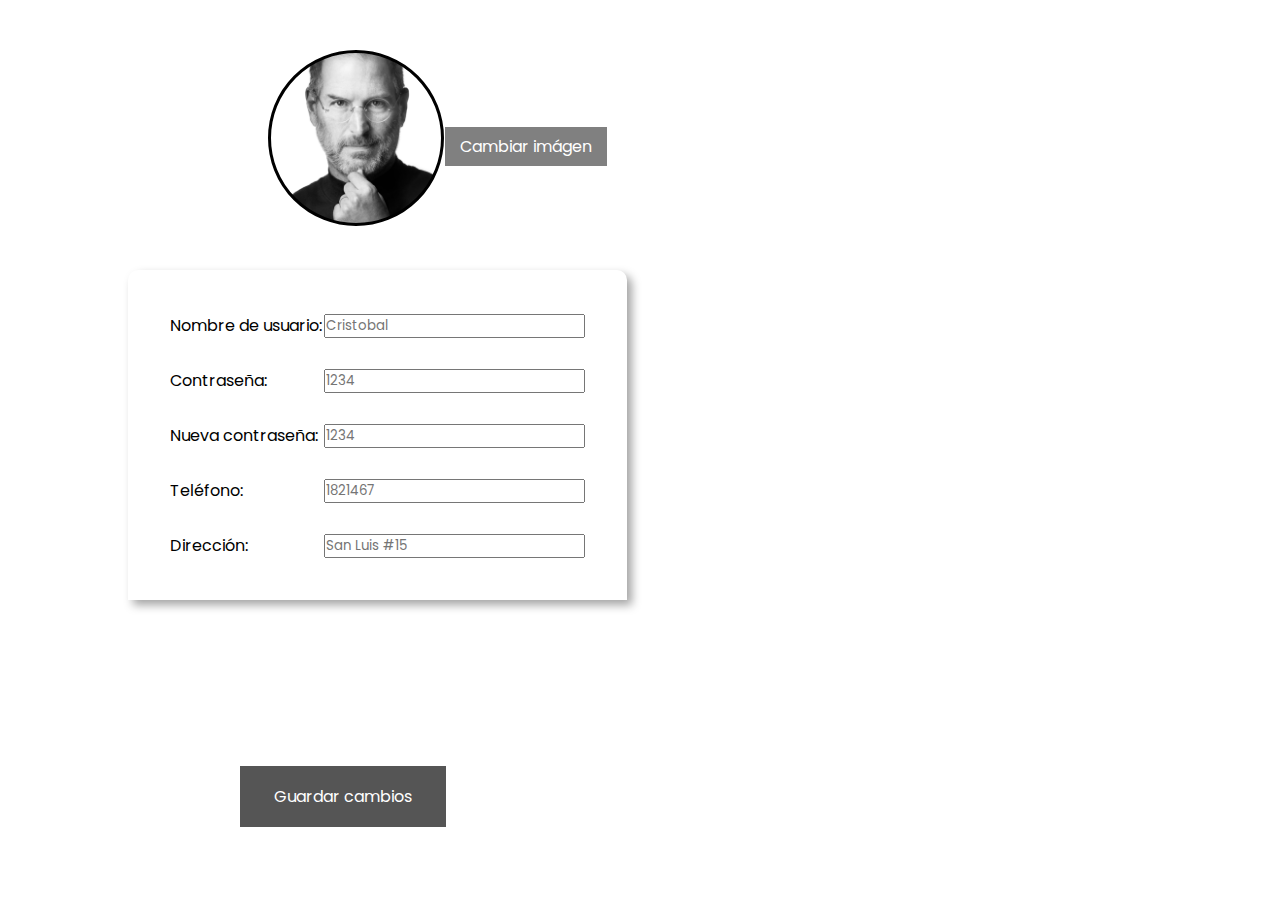
<file: perfil.html>
<!DOCTYPE html>
<html lang="es">
<head>
	<meta charset="utf-8">
	<title>Muelle 13</title>
	<link href="https://fonts.googleapis.com/css?family=Poppins&display=swap" rel="stylesheet">
	<link rel="stylesheet" type="text/css" href="perfil.css">
</head>
<body>
	
	<button class="button2">Cambiar imágen</button>
	<div class="img"></div>
	<div class="box">
    <table>
	    <tr>
	        <td><label for="nombre">Nombre de usuario: </label></td>
	        <td><input type="text" autocomplete="off" placeholder="Cristobal"></td>
	    </tr>
	    <tr>
	        <td><br></td>
	    </tr>
	    <tr>
	       <td><label for="contraseña">Contraseña:</label></td>
	        <td><input type="text" autocomplete="off" placeholder="1234"></td>
	    </tr>
	     <tr>
	        <td><br></td>
	    </tr>
	    <tr>
	       <td><label for="contraseña">Nueva contraseña:</label></td>
	        <td><input type="text" autocomplete="off" placeholder="1234"></td>
	    </tr>
	     <tr>
	        <td><br></td>
	    </tr>
	    <tr>
	       <td><label for="contraseña">Teléfono:</label></td>
	        <td><input type="text" autocomplete="off" placeholder="1821467"></td>
	    </tr>
	     <tr>
	        <td><br></td>
	    </tr>
	    <tr>
	       <td><label for="contraseña">Dirección:</label></td>
	        <td><input type="text" autocomplete="off" placeholder="San Luis #15"></td>
	    </tr>
	    </table>
	    </div>
	    <button class="button btn-black">Guardar cambios</button>
    <script src=""></script>
</body>
</html>
</file>
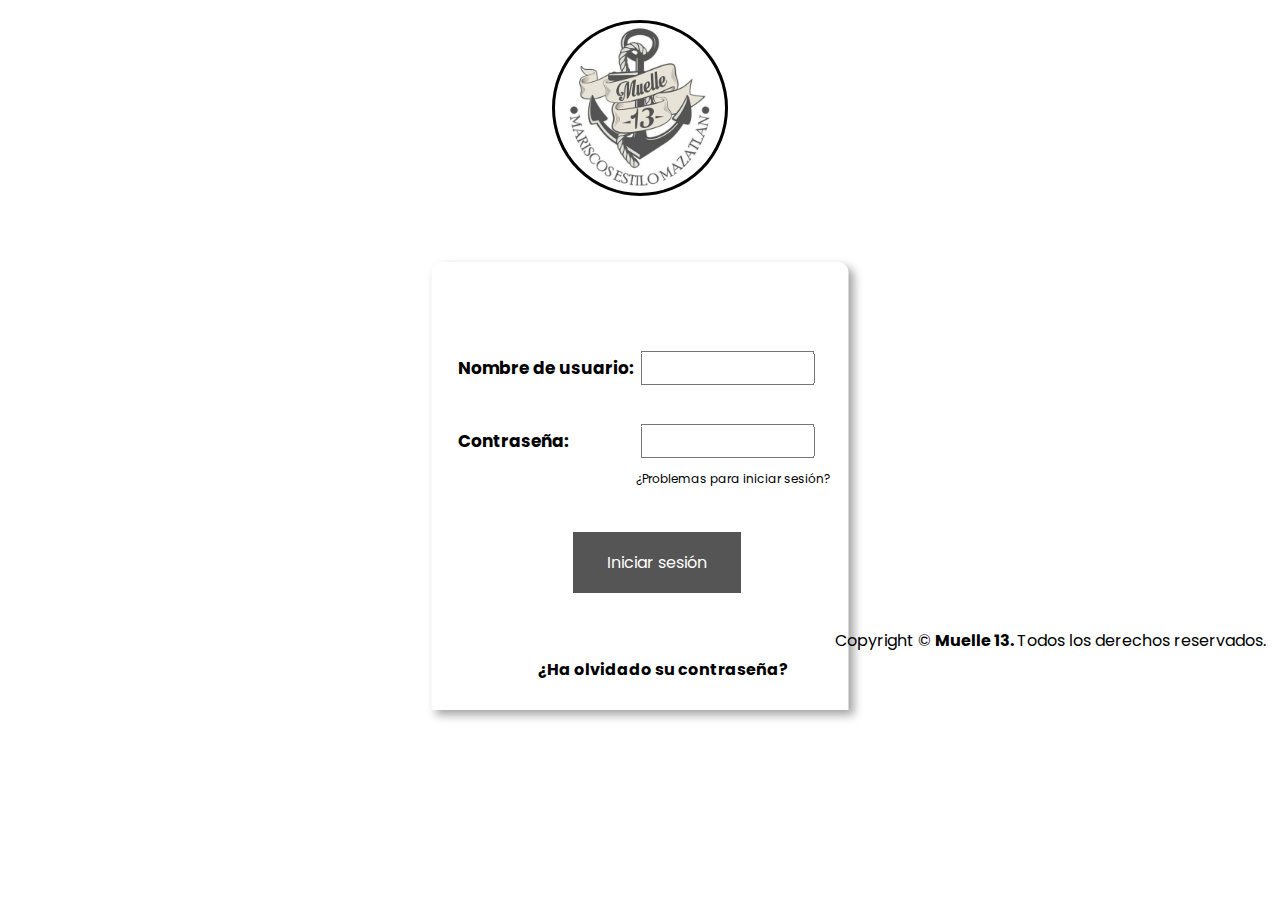
<file: sesion.html>
<!DOCTYPE html>
<html lang="es">
<head>
	<meta charset="utf-8">
	<title>Muelle 13</title>
	 <link href="https://fonts.googleapis.com/css?family=Poppins&display=swap" rel="stylesheet">
	<link rel="stylesheet" type="text/css" href="sesion.css">
</head>
<body>

	<div class="img"></div>
    <div class="box">
    	<div class="datos">
	    	<table>
	           	<tr>
	               <td><label for="nombre">Nombre de usuario: </label></td>
	               <td><input type="text" autocomplete="off"></td>
	           </tr>
	           <tr>
	           		<td><br></td>
	           </tr>
	           <tr>
	               <td><label for="contraseña">Contraseña:</label></td>
	               <td><input type="text" autocomplete="off"></td>
	           </tr>
	           <tr>
	           		<td></td>
	           		<td><span>¿Problemas para iniciar sesión?</span></td>
	           </tr>
	       </table>
    	</div>
    </div>
    <button class="button btn-black">Iniciar sesión</button>
    <h2>¿Ha olvidado su contraseña?</h2>

    <footer>
            <p>Copyright © <b> Muelle 13. </b> Todos los derechos reservados. </p>
    </footer>
    <script src=""></script>
</body>
</html>
</file>
<file: perfil.css>
*{
	margin: 0;
	padding: 0;
    font-family: 'Poppins', sans-serif;
}

.box {
	padding: 40px;
	position: absolute;
	top: 30%;
	left: 10%;
	border-top-left-radius: 10px;
    border-top-right-radius: 10px;
    box-shadow: 5px 5px 10px rgba(0, 0, 0, 0.36);
}

.img {
    margin: 50px 300px 0px 268px;
    background-color: aqua;
    width: 170px;
    height: 170px;
    background: url(img/stevejobs.jpg);
    background-size: cover;
    background-position: center;
    border-radius: 50%;
    border: 3px solid #000;
}

.button {
    position: absolute;
    top: 84%;
    left: 18%;
    border: none;
    color: white;
    padding: 16px 32px;
    text-align: center;
    text-decoration: none;
    display: inline-block;
    font-size: 16px;
    margin: 10px 10px;
    transition-duration: 0.4s;
    cursor: pointer;
}

.btn-black {
    background-color: #555555;
    color: white;
    border: 2px solid #555555;
}

.button2 {
    position: absolute;
    top: 13%;
    left: 34%;
    border: none;
    color: white;
    padding: 7px 15px;
    text-align: center;
    text-decoration: none;
    display: inline-block;
    font-size: 16px;
    margin: 10px 10px;
    transition-duration: 0.4s;
    cursor: pointer;
    background-color: gray;
}
</file>
<file: sesion.css>
*{
	margin: 0;
	padding: 0;
    font-family: 'Poppins', sans-serif;
}

input[type=text] {
    width: 160px;
    padding: 5px 5px;
    margin: 5px; 5px;
}

label {
    font-size: 17px;
    font-weight: bold
}

.box {
	position: absolute;
	top: 54%;
	left: 50%;
	transform: translate(-50%,-50%);
	padding: 200px 20px 100px 20px;
    border-top-left-radius: 10px;
    border-top-right-radius: 10px;
    box-shadow: 5px 5px 10px rgba(0, 0, 0, 0.36);
}

.datos {
	position: relative;
	top: -118px;
	left: 4px;
}

.button {
    position: absolute;
    top: 58%;
    left: 44%;
    border: none;
    color: white;
    padding: 16px 32px;
    text-align: center;
    text-decoration: none;
    display: inline-block;
    font-size: 16px;
    margin: 10px 10px;
    transition-duration: 0.4s;
    cursor: pointer;
}

.btn-black {
    background-color: #555555;
    color: white;
    border: 2px solid #555555;
}

span {
    font-size: 12px;
}

h2 {
    position: absolute;
    top: 73%;
    left: 42%;
    font-size: 16px;
}

.img {
    margin: 20px auto;
    background-color: aqua;
    width: 170px;
    height: 170px;
    background: url(img/logo.jpg);
    background-size: cover;
    background-position: center;
    border-radius: 50%;
    border: 3px solid #000;
}
footer {
    position: absolute;
    color: #000;
    top: 628px;
    right: 14px;
}
</file>
